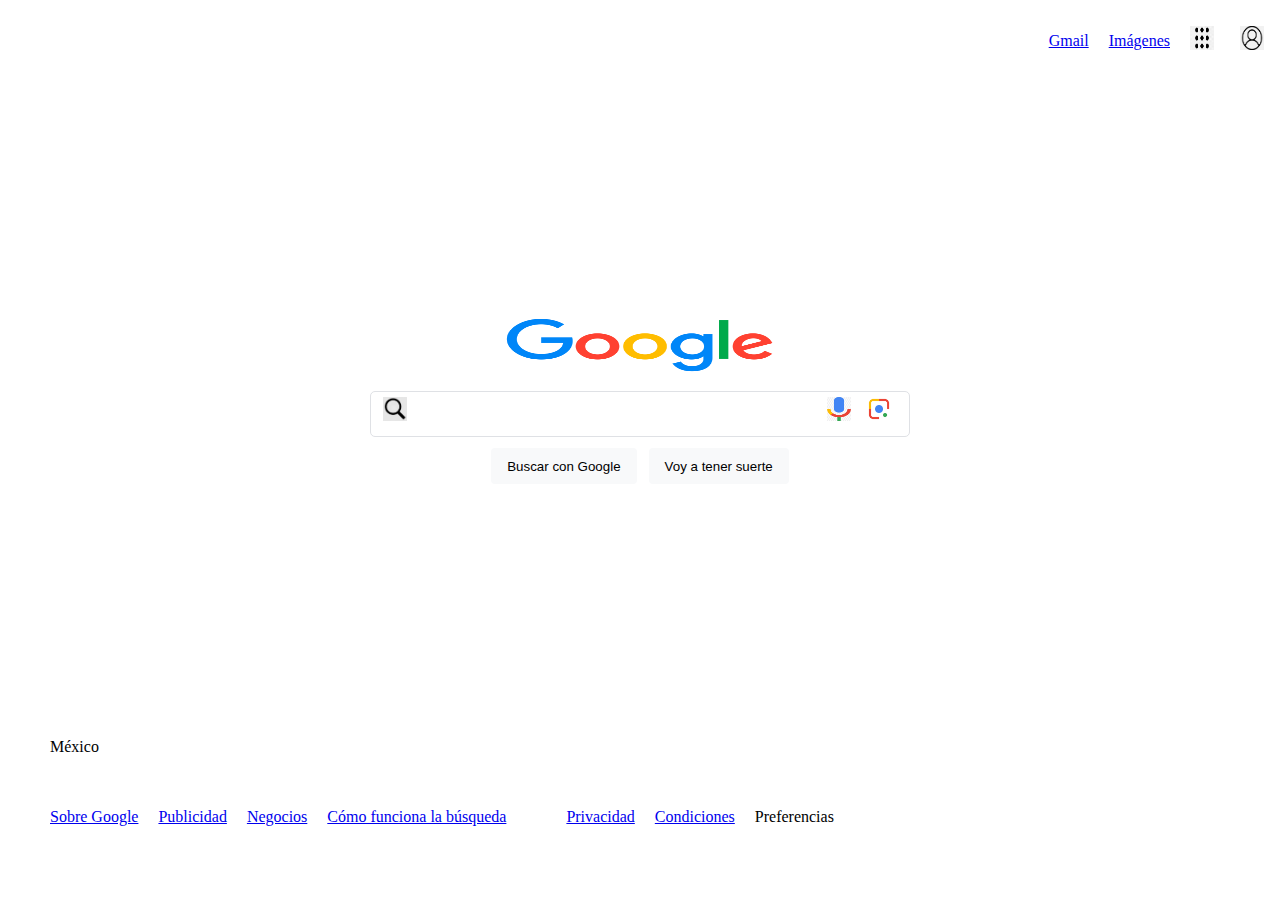
<file: Taller/Clondegoogle/index.html>
<!DOCTYPE html>
<html lang="en">

<head>
    <meta charset="UTF-8">
    <meta name="viewport" content="width=device-width, initial-scale=1.0">
    <title>Google-clon</title>
    <link rel="stylesheet" href="style.css">
</head>

<body>
    <header>
        <ul>
            <li>
                <a href="https://mail.google.com/mail/?authuser=0&ogbl" target="_blank"
                    rel="noopener noreferrer">Gmail</a>
            </li>
            <li>
                <a href="https://www.google.com/imghp?hl=es-419&authuser=0&ogbl" target="_blank"
                    rel="noopener noreferrer">Imágenes</a>
            </li>
            <li>
                <div id="cuadro" class="icono de apps">
                    <img src="Apps.png" alt="Ícono de apps" width="24" height="24">
                </div>
            </li>
            <li>
                <div id="cuadro1" class="icono">
                    <img src="Inicio de seccion.png" alt="Ícono de perfil" width="24" height="24">
                </div>
            </li>
        </ul>
    </header>

    <main>

        <img src="Google-Logo.png" alt="Logo de Google" width="272" height="92">

        <div id="caja-buscador">
            <div id="lupa" class="icono">
                <img src="Lupa.png" alt="Lupa" width="24" height="24">
               
            </div>
            <input type="text" name="buscador" id="buscador">
            <div id="microfono" class="icono">
                <img src="Busqueda de voz.png" alt="Ícono de voz" width="24" height="24">
            </div>
            <div id="camara" class="icono">
                <img src="Camara.png" alt="Ícono de camara" width="24" height="24">
            </div>
        </div>

        <div>
            <button>Buscar con Google</button>
            <button>Voy a tener suerte</button>
        </div>

    </main>

    <footer>
        <ul>
            <li> México </li>
        </ul>
        <div id="opciones">
            <ul>
                <li><a href="http://" target="_blank" rel="noopener noreferrer">Sobre Google</a></li>
                <li><a href="http://" target="_blank" rel="noopener noreferrer">Publicidad</a></li>
                <li><a href="http://" target="_blank" rel="noopener noreferrer">Negocios</a></li>
                <li><a href="http://" target="_blank" rel="noopener noreferrer">Cómo funciona la búsqueda</a></li>
            </ul>
    
            <ul>
                <li><a href="http://" target="_blank" rel="noopener noreferrer">Privacidad</a></li>
                <li><a href="http://" target="_blank" rel="noopener noreferrer">Condiciones</a></li>
                <li>Preferencias</li>
            </ul>
        </div>
    </footer>
</body>

</html>
</file>
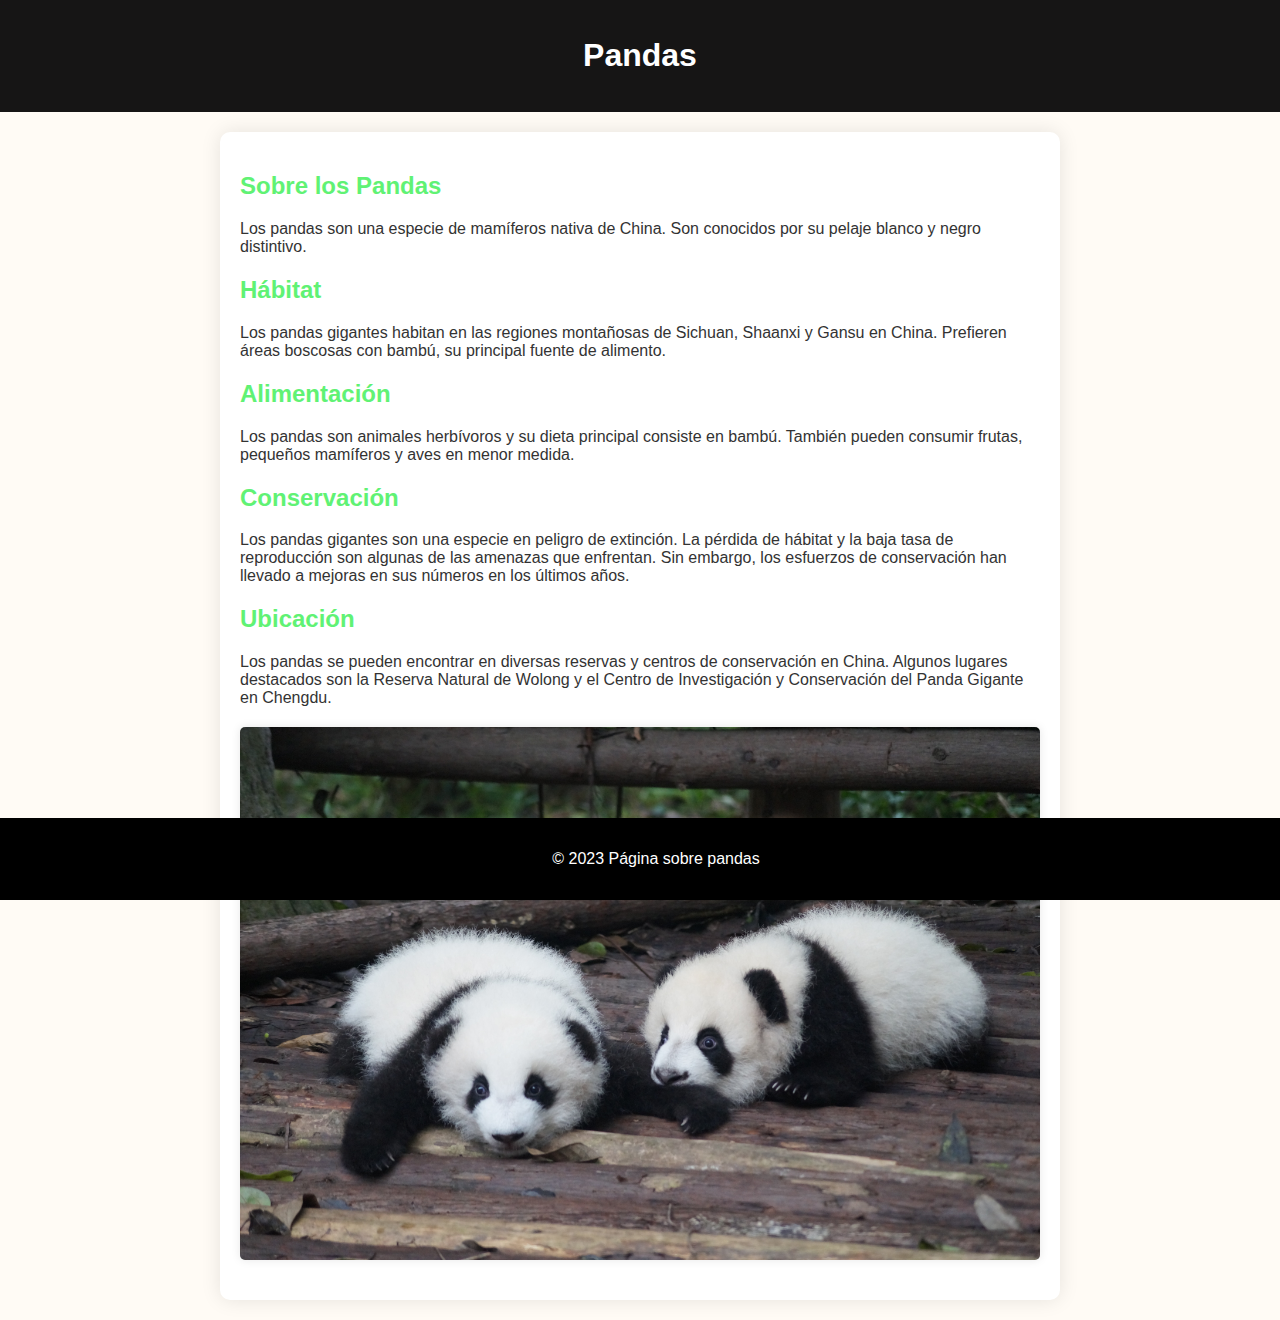
<file: Taller/Paginalibre/index.html>
<!DOCTYPE html>
<html lang="en">
  <head>
    <meta charset="UTF-8" />
    <meta name="viewport" content="width=device-width, initial-scale=1.0" />
    <link rel="stylesheet" href="style.css">
    <title>Mi primera pagina</title>
  </head>
  <body>
    <header>
      <h1>Pandas</h1>
    </header>

    <section id="content">
      <article>
        <h2>Sobre los Pandas</h2>
        <p>
          Los pandas son una especie de mamíferos nativa de China. Son conocidos
          por su pelaje blanco y negro distintivo.
        </p>
      </article>

      <article>
        <h2>Hábitat</h2>
        <p>
          Los pandas gigantes habitan en las regiones montañosas de Sichuan,
          Shaanxi y Gansu en China. Prefieren áreas boscosas con bambú, su
          principal fuente de alimento.
        </p>
      </article>

      <article>
        <h2>Alimentación</h2>
        <p>
          Los pandas son animales herbívoros y su dieta principal consiste en
          bambú. También pueden consumir frutas, pequeños mamíferos y aves en
          menor medida.
        </p>
      </article>

      <article>
        <h2>Conservación</h2>
        <p>
          Los pandas gigantes son una especie en peligro de extinción. La
          pérdida de hábitat y la baja tasa de reproducción son algunas de las
          amenazas que enfrentan. Sin embargo, los esfuerzos de conservación han
          llevado a mejoras en sus números en los últimos años.
        </p>
      </article>

      <article>
        <h2>Ubicación</h2>
        <p>
          Los pandas se pueden encontrar en diversas reservas y centros de
          conservación en China. Algunos lugares destacados son la Reserva
          Natural de Wolong y el Centro de Investigación y Conservación del
          Panda Gigante en Chengdu.
        </p>
      </article>

      <img src="Panda.jpg" alt="Panda" />
    </section>

    <footer>
      <p>&copy; 2023 Página sobre pandas</p>
    </footer>
  </body>
</html>
</file>
<file: Taller/Clondegoogle/style.css>
body {
    padding: 0px;
    margin: 0px;
}

/*  id="lupa"        cuando sea para un solo elemento                    */
#lupa {
    color: gray;
}

/*  class="icono"    cuando sea para uno o más elementos                           */
.icono {
    width: 30px;
    height: 30px;
}

header ul{
    list-style-type: none;
    display: flex;
    justify-content: end;
    align-items: center;
}

header ul li{
    margin: 10px;
}


main {
    height: 70vh;
    display: flex;
    flex-direction: column;
    align-items: center;
    justify-content: center;
}

#caja-buscador {
    display: flex;
    justify-content: center;
    border: 1px solid #dfe1e5;
    min-height: 44px;
    max-width: 584px;
    width: 538px;
    border-radius: 5px;
}

#caja-buscador input {
    width: 400px;
    outline: none;
    border: none;
}

#caja-buscador .icono {
    margin: 5px;
}

button {
    background-color: #f8f9fa;
    border: #dfe1e5;
    height: 36px;
    min-width: 54px;
    margin: 11px 4px;
    padding: 0 16px;
    border-radius: 4px;
}


footer ul{
    list-style-type: none;
    display: flex;
    align-items: center;
}

footer ul li{
    margin: 10px;
}

#opciones {
    display: flex;
}
</file>
<file: Taller/Paginalibre/style.css>
body {
    font-family: 'Arial', sans-serif;
    background-color: #fffbf5;
    color: #333;
    margin: 0;
  }
  
  header {
    background-color: #161515;
    color: #fff;
    text-align: center;
    padding: 1em;
  }
  
  .title {
    margin: 0;
  }
  
  #content {
    max-width: 800px;
    margin: 20px auto;
    padding: 20px;
    background-color: #fff;
    box-shadow: 0 0 20px rgba(0, 0, 0, 0.1);
    border-radius: 10px;
  }
  
  article {
    margin-bottom: 20px;
  }
  
  h2 {
    color: #60f274;
  }
  
  footer {
    text-align: center;
    padding: 1em;
    background-color: black;
    color: #fff;
    position: fixed;
    bottom: 0;
    width: 100%;
  }
  
  img {
    max-width: 100%;
    height: auto;
    display: block;
    margin: 20px auto;
    border-radius: 5px;
    box-shadow: 0 0 10px rgba(0, 0, 0, 0.1);
  }
</file>
